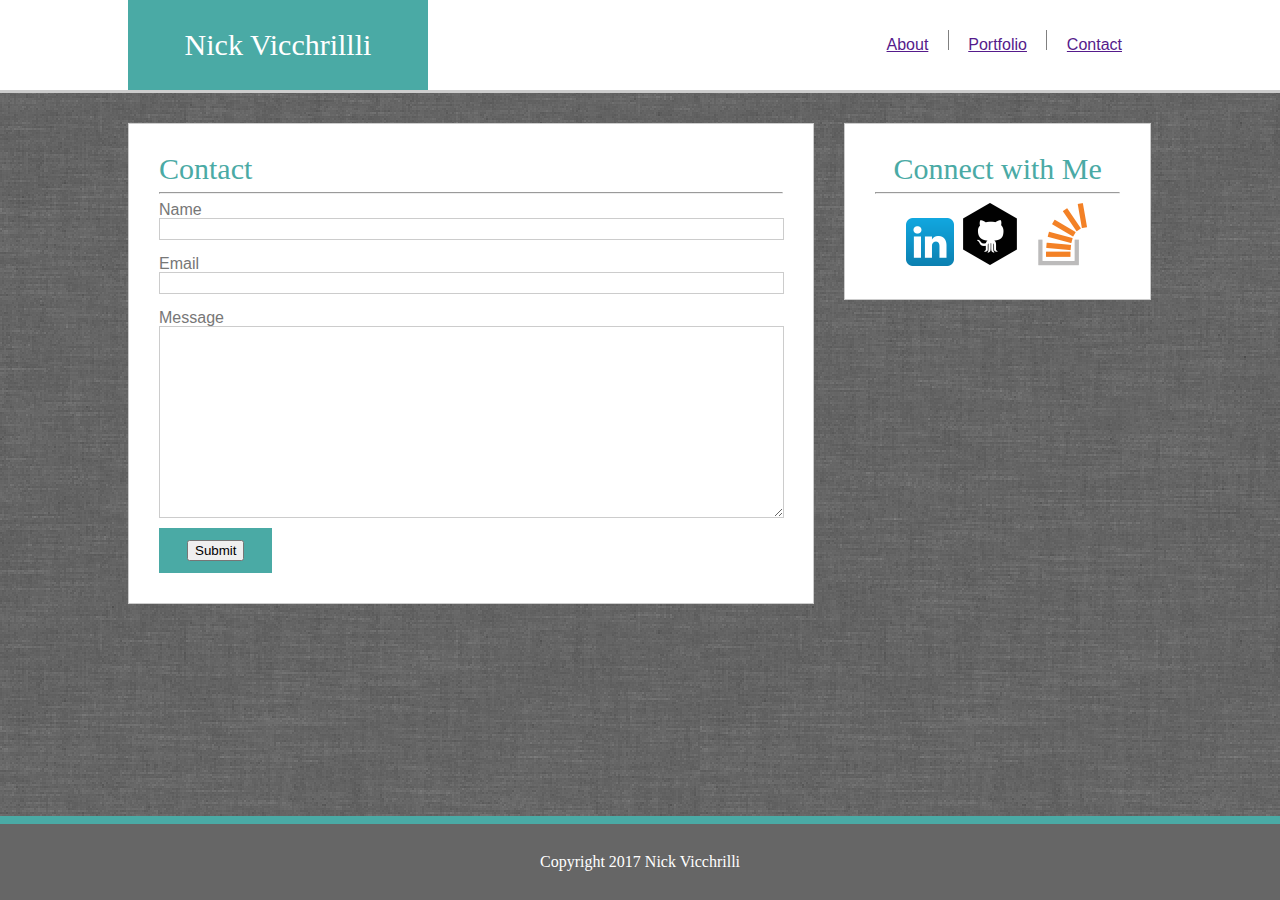
<file: contact.html>
<!DOCTYPE html>
<html lang="en-us">
<head>
  <meta charset="UTF-8">
  <title>Contact</title>

	<link rel="stylesheet" type="text/css" href="css/style.css">
  <link rel="stylesheet" type="text/css" href="css/reset.css">
</head>
<body>

	<header class="head">
    <div class="container">
      <div class="brand">
        <h2 class="name">Nick Vicchrillli</h2>
      </div>
      <ul class="about">
        <li class="about-links"><a href="">About</a></li>
        <span class="line"></span>
        <li class="about-links"><a href="">Portfolio</a></li>
        <span class="line"></span>
        <li class="about-links"><a href="">Contact</a></li>
      </ul>
    </div>
  </header>

	<div class="container">
    	<section class="main-bio">
     	 	<h2 class="me">Contact</h2>
    		<hr>
      <form class="form" action="/my-handling-form-page" method="post">
        <div>
          <label for="name">Name</label>
          <input type="text" id="name" name="user_name">
        </div>
        <div>
          <label for="mail">Email</label>
          <input type="email" id="mail" name="user_mail">
        </div>
        <div>
          <label for="msg">Message</label>
          <textarea id="msg" name="user_message"></textarea>
        </div>
        <div class="button">
          <button type="button">Submit</button>          
        </div>
      </form>
	  	</section>	

		<section class="contact-info">
      		<h2 class="connect">Connect with Me</h2>
      		<hr>
      		<ul class="contact-list">
        		<li class="contact"><img src="images/linkedin.png"></li>
       	 		<li class="contact"><img src="images/github.png"></li>
        		<li class="contact"><img src="images/stackof.png"></li>
      		</ul>
    	</section>
    </div>

  <footer class="foot">
   <h3>Copyright 2017 Nick Vicchrilli</h3>
  </footer>		  
</body>
</file>
<file: css/style.css>
* {
	box-sizing: border-box;	
}

body {
	background-image: url('../images/grey-wash.png');
}

.head {
	background-color: #ffffff;
	border-bottom: 3px #ccc solid;
	margin: 0;
	font-family: 'Georgia', Times, 'Times New Roman', serif;
}

header:after {
	content: "";
	display: table;
	clear: both;
} 

.brand {
	background: #4aaaa5;
	padding: 30px;
	width: 300px;
	float: left;
}

.name {
	color: white;
	text-align: center;
	font-size: 30px; 
}

.about {
	list-style-type: none;
	color: #333333;
	padding: 30px;
	float: right;
	font-family: 'Arial', 'Helvetica Neue', Helvetica, sans-serif;
}

.line {
	background: grey;
	height: 20px;
	width: 1px;
	display: inline-block;
	margin: 0px 15px 0px 15px;
}


.about-links {
	display: inline-block;
	text-decoration: none;

}

.me {
	color: #4aaaa5;
	font-size: 30px;
}

.container {
	width: 1024px;
	margin: 0 auto; 

}

.container:after {
	content: "";
	display: table;
	clear: both;
} 

.main-bio {
	margin-top: 30px;
	margin-right: 30px;
	padding: 30px;
	background: #fff;
	width: 67%;
	float: left;
	border: 1px solid #ccc;
	color: #777777;
}

.form {
	font-family: 'Arial', 'Helvetica Neue', Helvetica, sans-serif;
}

form {
  margin: 0 auto;
  width: 600px;
  padding: 1em;
  border: 1px solid #CCC;
  border-radius: 1em;
}

form div + div {
  margin-top: 1em;
}

label {
  display: inline-block;
  width: 90px;
  text-align: top;
}

input, textarea {
  font: 1em sans-serif;
  width: 625px;
  box-sizing: border-box;
  border: 1px solid #ccc;
}

input:focus, textarea:focus {
  border-color: #ccc;
}

textarea {
  vertical-align: top;
  height: 12em;
}

.button {
	background-color: #4aaaa5; 
    border: none;
    color: white;
    padding: 12px 28px;
    text-align: center;
    text-decoration: none;
    display: inline-block;
    font-size: 10px;
}

.body {
	font-family: 'Arial', 'Helvetica Neue', Helvetica, sans-serif;
}

.contact-info {
	margin-top: 30px;
	padding: 30px;
	background: #fff;
	width: 30%;
	float: left;
	border: 1px solid #ccc;
}

.contact-me {
	font-family: 'Arial', 'Helvetica Neue', Helvetica, sans-serif;
}

.contact {
	display: inline-block;
}

.contact-list {
	text-align: center;
}

.connect {
	font-size: 30px;
	color: #4aaaa5;
	text-align: center;
}

.bio-image {
	float: left;
	width: 180px;
	height: 220px;
	margin-right: 20px;
}	

.foot {
	background: #666;
	border-top: 8px solid #4aaaa5;
	padding: 30px;
	position: fixed;
	width: 100%;
	bottom: 0;

}

.portfolio1 {
	float: left;
	margin: 0 auto;
	padding-right: 30px;
	padding-top: 30px;
}


h3 {
	color: white;
	text-align: center;
	font-size: 12px;
}
</file>
